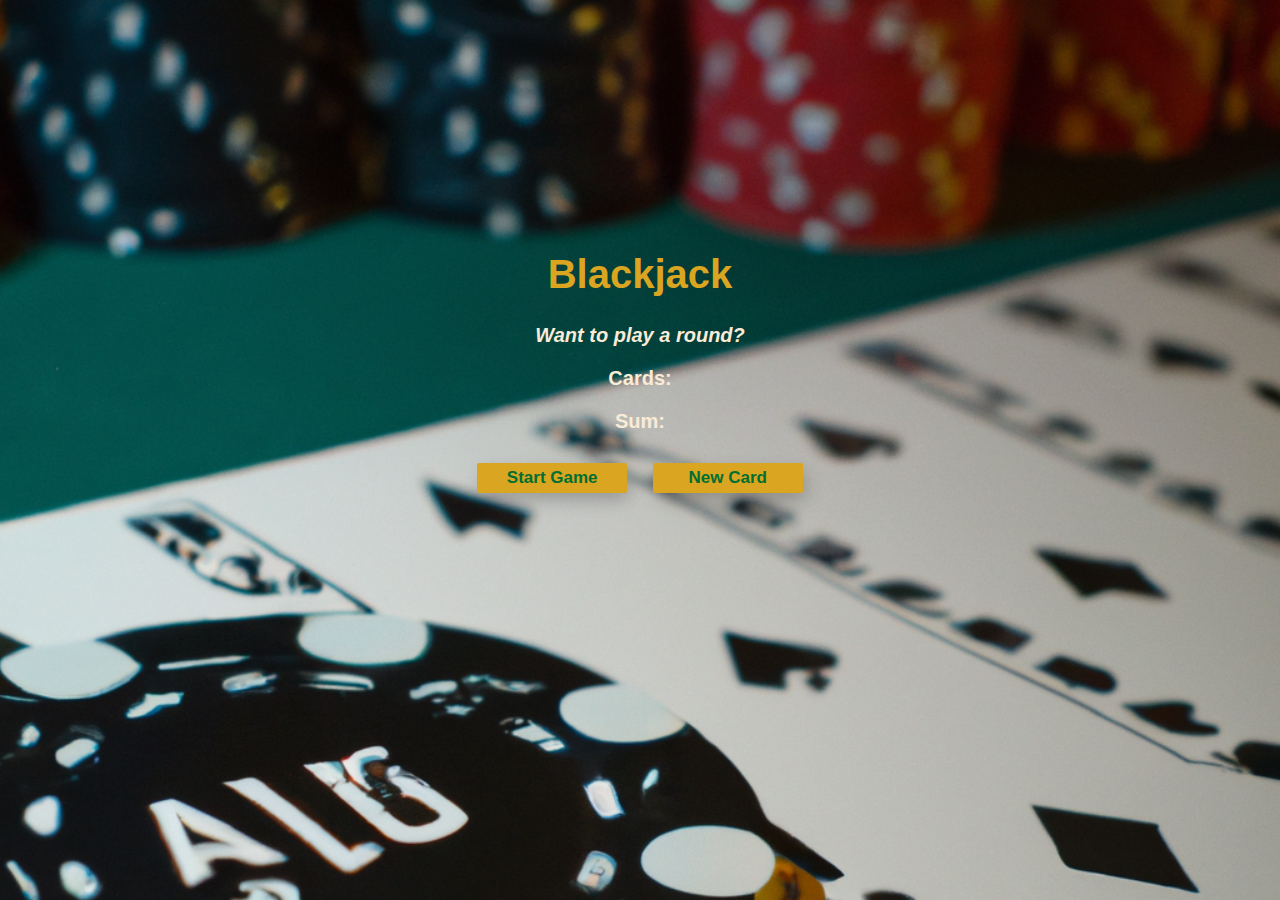
<file: blackjack/index.html>
<html>
    <head>

        <link rel="stylesheet" type="text/css" href="index.css" >
        <!-- Link to the index.css file
        E.g. search for "how to link to css from html" -->
        
    </head>
    <body>
        <div class="center-text">
        <h1>Blackjack</h1>

        <p id="message-el">Want to play a round?</p>
        <p id="cards-el">Cards: </p>
        <p id="sum-el" >Sum: </p>

    <button id="startgame-btn" onclick="startgame()">Start Game</button>
    <button id="newcard-btn" onclick="newcard()">New Card</button>
     </div>
        <script src="index.js"></script>
    </body>
</html>
</file>
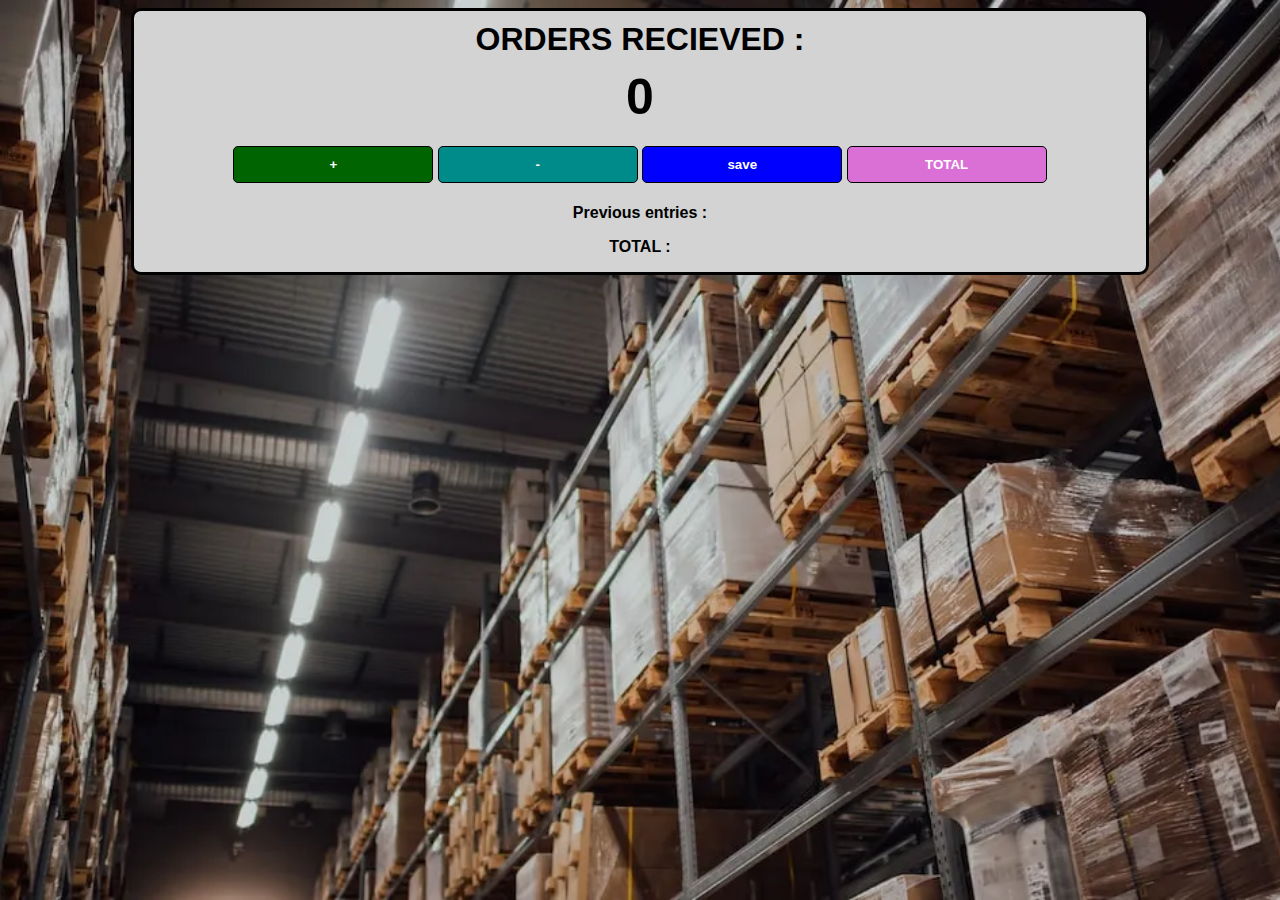
<file: first/index.htm>
<html>
    <head>
        <link rel="stylesheet" href="index.css">
    </head>
    <body>

        <div class="container">
    
        <h1>ORDERS RECIEVED : </h1>
        <h2 id="count-el">0</h2>

        <button id="increment-btn" onclick="increment()">+</button>
        <button id="minus-btn" onclick="minus()"> - </button>
        <button id="save-btn" onclick="save()">save</button>
        <button id="total-btn" onclick="total()">TOTAL</button>
        <p id="save-el">Previous entries : </p>

        <p id="total-el">TOTAL : </p>
        </div>
        <script src="index.js"></script>
    </body>
</html
</file>
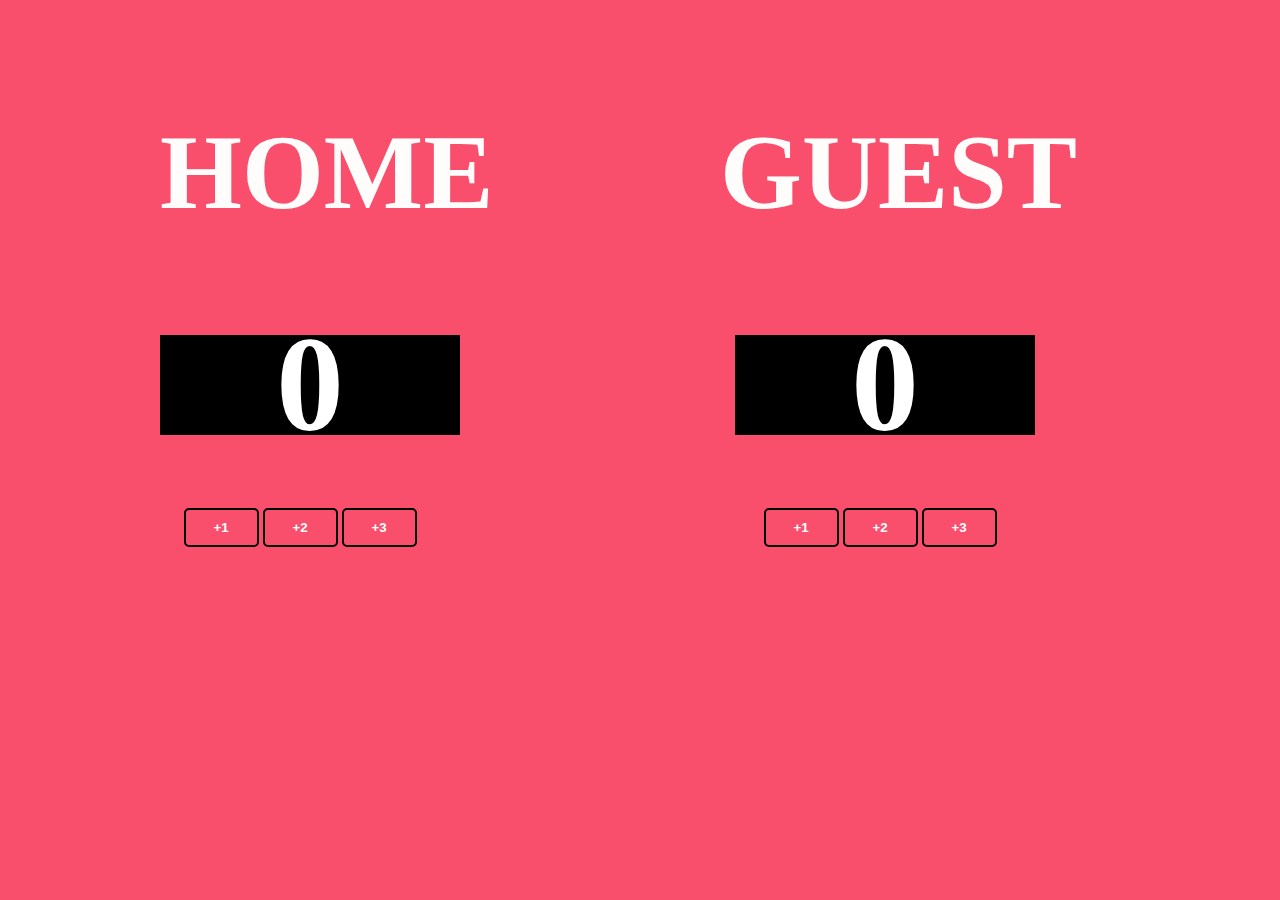
<file: Calculator/solo/index.html>
<html>
    <head>
        
        <link rel="stylesheet" href="index.css">
 
    </head>
    <body>
        <div class="container">
           
            

            <div class="left">
                <h3>HOME</h3>

                <div class="black-bg1">
             <h2 id="home-el">0</h2>   
            </div>
            
            </div>
            
<div class="midri">
            <button id="addone-btn" onclick="addone()">+1</button>
            <button id="addtwo-btn" onclick="addtwo()">+2</button>
            <button id="addtree-btn" onclick="addtree()">+3</button>

</div>
            </div>
            <div class="right">
                <h3>GUEST</h3>

                <div class="black-bg">
                    <h2 id="guest-el">0</h2>
                  </div>
                  
                
            </div>

            <div class="midle">
                <button id="add1-btn" onclick="add1()">+1</button>
                <button id="add2-btn" onclick="add2()">+2</button>
                <button id="add3-btn" onclick="add3()">+3</button>
    
    </div>


      
           



        <script src="index.js"></script>
    </body>
</html>
</file>
<file: blackjack/index.css>
body {
    font-family: 'Trebuchet MS', 'Lucida Sans Unicode', 'Lucida Grande', 'Lucida Sans', Arial, sans-serif;
        background-image: url('tabel.webp.png');
        background-size: cover;
        background-repeat: no-repeat;
        color: antiquewhite;
      }
      
h1 {
    color: goldenrod;
}

#message-el {
    font-style: italic;
}

.center-text {
  width: 50%;
  height: 50%;
  position: absolute;
  top: 50%;
  left: 50%;
  transform: translate(-50%, -50%);
  text-align: center;
  font-size: 20px;
  font-weight: bold;
}

#startgame-btn{
    color: #016f32;
    width: 150px;
    background-color: goldenrod;
    padding-top: 5px;
    padding-bottom: 5px;
    font-weight: bold;
    border: none;
    border-radius: 2px;
    margin: 10px;
}

#newcard-btn{

    color: #016f32;
    width: 150px;
    background-color: goldenrod;
    padding-top: 5px;
    padding-bottom: 5px;
    font-weight: bold;
    border: none;
    border-radius: 2px;
    margin: 10px;

}

button {
    padding: 5px 5px;
    border: unset;
    border-radius: 2px;
    color: #212121;
    z-index: 1;
    background: #e8e8e8;
    position: relative;
    font-weight: 1000;
    font-size: 17px;
    -webkit-box-shadow: 4px 8px 19px -3px rgba(0,0,0,0.27);
    box-shadow: 4px 8px 19px -3px rgba(0,0,0,0.27);
    transition: all 250ms;
    overflow: hidden;
   }
   
   button::before {
    content: "";
    position: absolute;
    top: 0;
    left: 0;
    height: 100%;
    width: 0;
    border-radius: 2px;
    background-color: #212121;
    z-index: -1;
    -webkit-box-shadow: 4px 8px 19px -3px rgba(0,0,0,0.27);
    box-shadow: 4px 8px 19px -3px rgba(0,0,0,0.27);
    transition: all 250ms
   }
   
   button:hover {
    color: #e8e8e8;
   }
   
   button:hover::before {
    width: 100%;
   }
</file>
<file: first/index.css>
body {
    background-image: url("BOX.webp");
    background-size: cover;
    font-family: -apple-system, BlinkMacSystemFont, 'Segoe UI', Roboto, Oxygen, Ubuntu, Cantarell, 'Open Sans', 'Helvetica Neue', sans-serif;
    font-weight: bold;
    text-align: center;
}



.container {
    background: lightgray;
    max-width: 80%;
    margin: auto;
    border: 3px solid black;
    border-radius: 10px;
}

h1 {
    margin-top: 10px;
    margin-bottom: 10px;
}

h2 {
    font-size: 50px;
    margin-top: 0;
    margin-bottom: 20px;
}

button {
    border: 1px solid black;
    padding-top: 10px;
    padding-bottom: 10px;
    color: white;
    font-weight: bold;
    width: 200px;
    margin-bottom: 5px;
    border-radius: 5px;
}

#increment-btn {
    background: darkgreen;
}

#save-btn {
    background: blue;
}

#minus-btn {
    background: darkcyan;
}

#total-btn {
    background: orchid;
}

#save-el {
    font-weight: bold;
}
</file>
<file: Calculator/solo/index.css>
body {
    background-color: F94F6D;
    background-size: cover;
    
@import url(https://fonts.googleapis.com/css?family=Special+Elite&display=swap);
   
      font-family: 'monoton';
      
    font-weight: bold;
    text-align: center;
}



.right {
    position: absolute;
    right: 250px;
    width: 300px;
   
    padding: 10px; 

    @font-face 
    font-family: 'Cursed Timer ULiL';
    font-style: normal;
    font-weight: 400;
    font-size: 90px;
    line-height: 100px;
    text-align: center;
    color: #FFFCFC; 
}

button {
    border: 2px solid black;
    background-color: transparent;
    padding-top: 10px;
    padding-bottom: 10px;
    color: white;
    font-weight: bold;
    width: 75px;
    margin-bottom: 5px;
    border-radius: 5px;
}


.left {
    position: absolute;
    left: 150px;
    width: 300px;
    padding: 10px; 
    @font-face 
    font-family: 'Cursed Timer ULiL';
    font-style: normal;
    font-weight: 400;
    font-size: 90px;
    line-height: 100px;
    text-align: center;
    color: #FFFCFC;
}

.midri {

    position: absolute;
    left: 150px;
    width: 300px;
 margin-top: 500px;
    
}


.midle {
        position: absolute;
        right: 250px;
        width: 300px;
     margin-top: 500px;
    
      }


      .black-bg {
        background-color: black;
        color: white;
        padding: 0.015px;
        width: 300px;
        position: relative;
  left: 15px;
  top: 0px;
      }


      .black-bg1 {
        background-color: black;
        color: white;
        padding: 0.015px;
        width: 300px;
        position: relative;
  right: 0px;
  top: 0px;
      }
</file>
